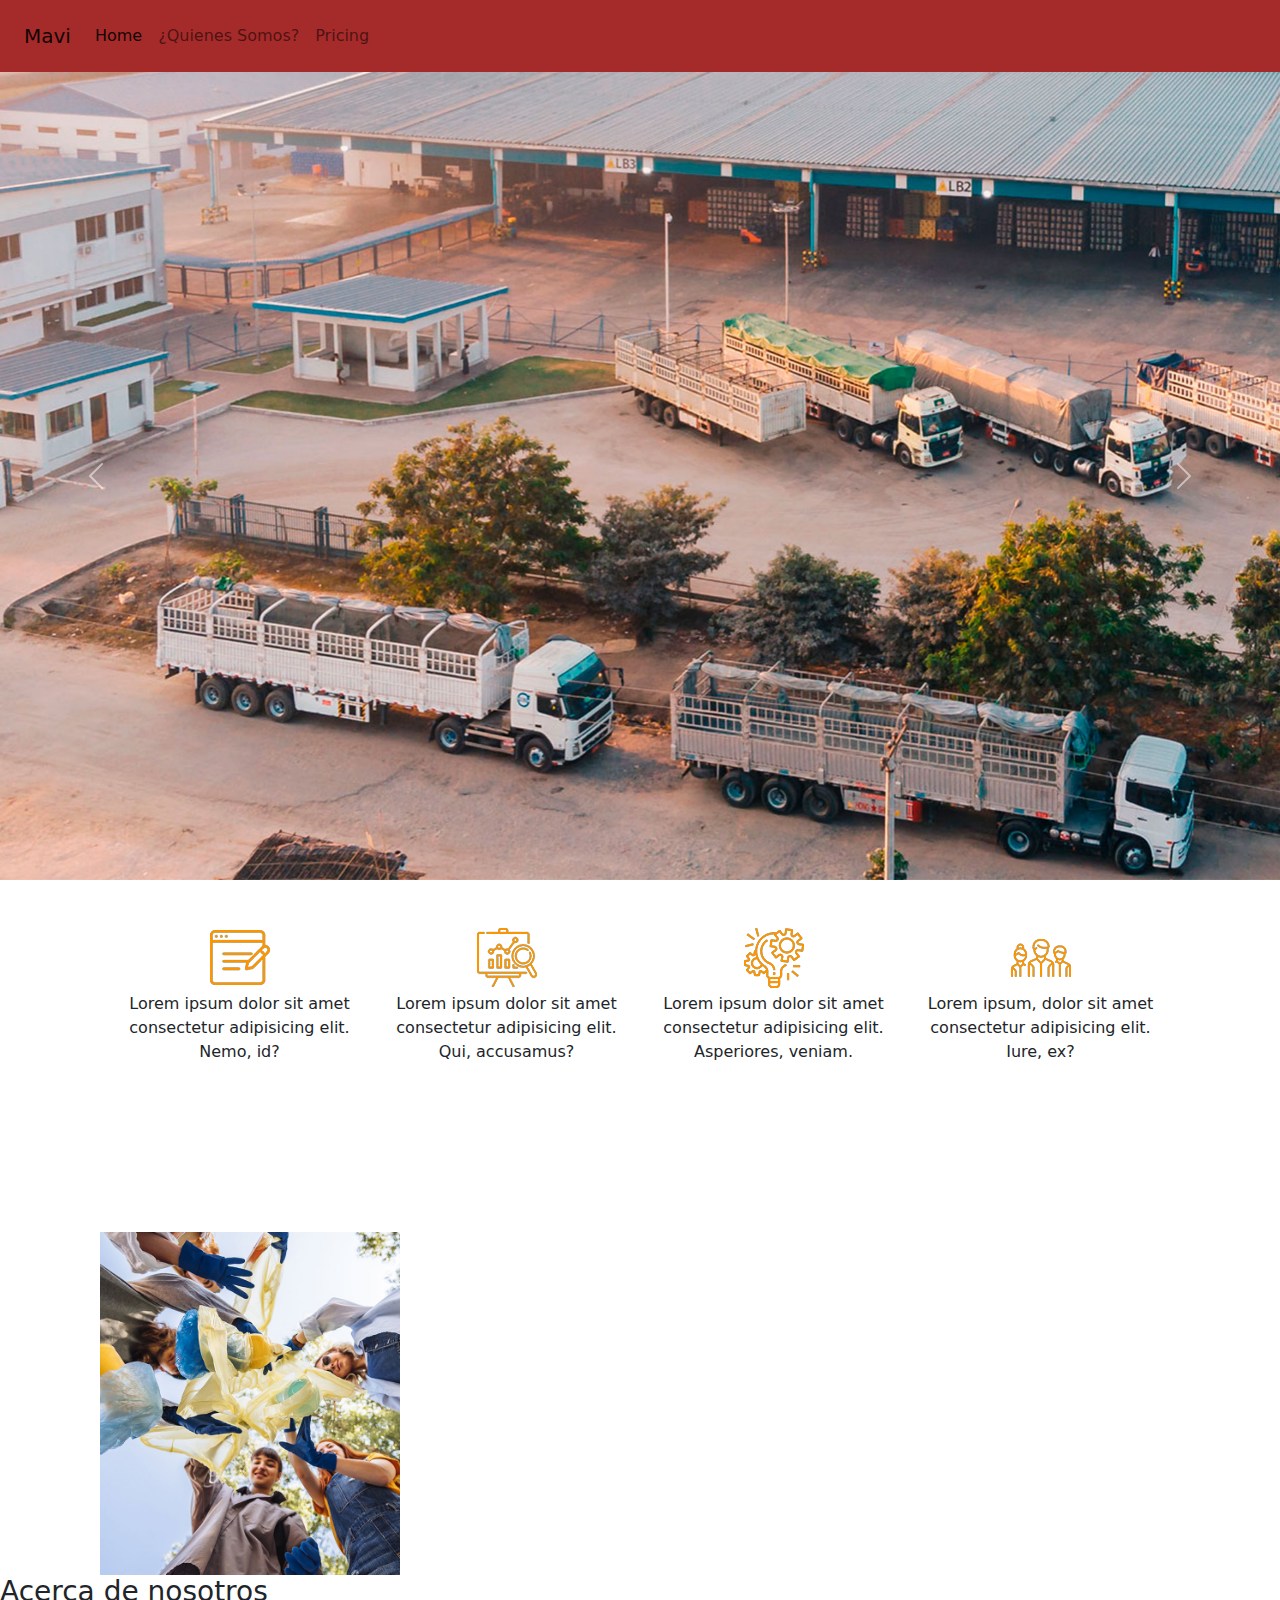
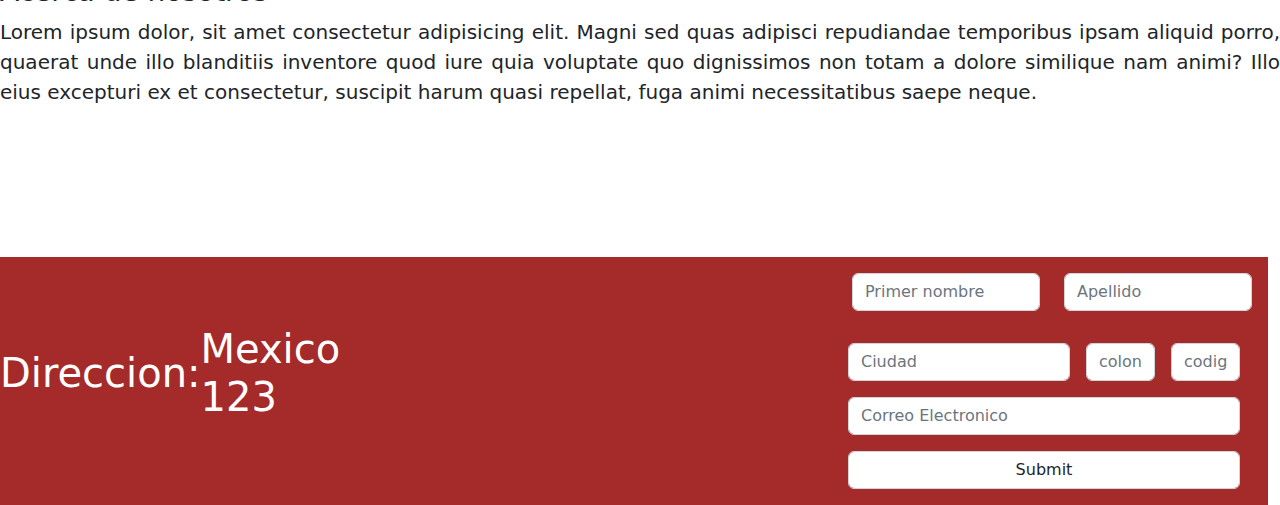
<file: index.html>
<!DOCTYPE html>
<html lang="en">
<head>
    <meta charset="UTF-8">
    <meta http-equiv="X-UA-Compatible" content="IE=edge">
    <meta name="viewport" content="width=device-width, initial-scale=1.0">
    <link href="https://cdn.jsdelivr.net/npm/bootstrap@5.2.0-beta1/dist/css/bootstrap.min.css" rel="stylesheet" integrity="sha384-0evHe/X+R7YkIZDRvuzKMRqM+OrBnVFBL6DOitfPri4tjfHxaWutUpFmBp4vmVor" crossorigin="anonymous">
<script src="https://cdn.jsdelivr.net/npm/bootstrap@5.2.0-beta1/dist/js/bootstrap.bundle.min.js" integrity="sha384-pprn3073KE6tl6bjs2QrFaJGz5/SUsLqktiwsUTF55Jfv3qYSDhgCecCxMW52nD2" crossorigin="anonymous"></script>
    <link rel="stylesheet" href="./assets/css/bootstrap.min.css">
    <link rel="stylesheet" href="./assets/css/style.css">
    <title>Bootstrap</title>
</head>
<body>
    <nav class="navbar">
        <div class="container-fluid">
            <nav class="navbar navbar-expand-lg">
                <div class="container-fluid justify-content-between">
                    <a class="navbar-brand" href="./index.html">Mavi</a>
                    <button class="navbar-toggler" type="button" data-bs-toggle="collapse" data-bs-target="#navbarText" aria-controls="navbarText" aria-expanded="false" aria-label="Toggle navigation">
                        <span class="navbar-toggler-icon"></span>
                    </button>
                    <div class="collapse navbar-collapse justify-content-center" id="navbarText">
                        <ul class="navbar-nav me-auto mb-2 mb-lg-0">
                        <li class="nav-item">
                            <a class="nav-link active" aria-current="page" href="#">Home</a>
                        </li>
                        <li class="nav-item">
                            <a class="nav-link" href="./assets/pages/quienessomos.html">¿Quienes Somos?</a>
                        </li>
                        <li class="nav-item">
                            <a class="nav-link" href="#">Pricing</a>
                        </li>
                        </ul>

                    </div>
                    </div>
                </nav>
        </div>
    </nav>
    <div id="carouselExampleControls" class="carousel slide" data-bs-ride="carousel">
        <div class="carousel-inner">
            <div class="carousel-item active">
            <img src="./assets/img/carousel-1.jpg" class="d-block w-100" alt="...">
            </div>
            <div class="carousel-item">
            <img src="./assets/img/carousel-2.jpg" class="d-block w-100" alt="...">
            </div>
            <div class="carousel-item">
            <img src="./assets/img/carousel-3.jpg" class="d-block w-100" alt="...">
        </div>
        </div>
        <button class="carousel-control-prev" type="button" data-bs-target="#carouselExampleControls" data-bs-slide="prev">
            <span class="carousel-control-prev-icon" aria-hidden="true"></span>
            <span class="visually-hidden">Previous</span>
        </button>
        <button class="carousel-control-next" type="button" data-bs-target="#carouselExampleControls" data-bs-slide="next">
            <span class="carousel-control-next-icon" aria-hidden="true"></span>
            <span class="visually-hidden">Next</span>
        </button>
    </div>

    <div class="container justify-content-center p-5">
        <div class="row text-center">
            
            <div class="col">
            <div class="justify-content-center">
                <img src="./assets/img/icon-1.png" alt="">
            </div>
            <p class="p-1 text-1">Lorem ipsum dolor sit amet consectetur adipisicing elit. Nemo, id?</p>
        </div>
        <div class="col">
            <img src="./assets/img/icon-3.png" alt="">
            <p class="p-1 text-1">Lorem ipsum dolor sit amet consectetur adipisicing elit. Qui, accusamus?</p>
        </div>
        <div class="col">
            <img src="./assets/img/icon-2.png" alt="">
            <p class="p-1 text-1">Lorem ipsum dolor sit amet consectetur adipisicing elit. Asperiores, veniam.</p>
        </div>
        <div class="col">
            <img src="./assets/img/icon-4.png" alt="">
            <p class="p-1 text-1">Lorem ipsum, dolor sit amet consectetur adipisicing elit. Iure, ex?</p>
        </div>
        </div>
    </div>
    <div class="about ">
        <div class="row">
            <div class="img-about col-sm">
                <div class="img-2">
                    <img src="./assets/img/about-2.jpg" alt="">
                </div>
                </div>
            </div>
            <div class="about-us col-sm">  
                <div class="us justify-content-center">
                <div class="text-us">
                <p class="h3">Acerca de nosotros</p>
                </div>
                <div class="text-us1">
                <p class="lead">Lorem ipsum dolor, sit amet consectetur adipisicing elit. Magni sed quas adipisci repudiandae temporibus ipsam aliquid porro, quaerat unde illo blanditiis inventore quod iure quia voluptate quo dignissimos non totam a dolore similique nam animi? Illo eius excepturi ex et consectetur, suscipit harum quasi repellat, fuga animi necessitatibus saepe neque.</p>
                </div>
            </div>
        </div>
    </div>
    <div class="space"></div>
    <div class="footer row">
        <div class="direccion col">
            <div>
            <p class="wordswhite display-6">Direccion:</p>
            </div>
            <div>
            <p class="wordswhite display-6">Mexico 123</p>
            </div>
        </div>
        <div class="col">

        </div>
        <!--Comienza el Footer-->
        <div class="col p-3">
            <div class="row">
                <div class="col">
                    <input type="text" class="form-control" placeholder="Primer nombre" aria-label="First name">
                </div>
                <div class="col">
                    <input type="text" class="form-control" placeholder="Apellido" aria-label="Last name">
                </div>
                <div class="row g-3">
                    <div class="col-sm-7">
                        <input type="text" class="form-control" placeholder="Ciudad" aria-label="City">
                    </div>
                    <div class="col-sm">
                        <input type="text" class="form-control" placeholder="colonia" aria-label="State">
                    </div>
                    <div class="col-sm">
                        <input type="text" class="form-control" placeholder="codigo postal" aria-label="Zip">
                    </div>
                    <div class="colm-sm">
                        <input type="email" class="form-control" placeholder="Correo Electronico" aria-label="Email">
                    </div>
                    <div class="col-sm">
                        <input type="submit" class="form-control" placeholder="Enviar"  arial-label="Enviar">
                    </div>
                </div>
            </div>
        </div>
    </div>
    <script src="https://cdn.jsdelivr.net/npm/@popperjs/core@2.11.5/dist/umd/popper.min.js" integrity="sha384-Xe+8cL9oJa6tN/veChSP7q+mnSPaj5Bcu9mPX5F5xIGE0DVittaqT5lorf0EI7Vk" crossorigin="anonymous"></script>
    <script src="https://cdn.jsdelivr.net/npm/bootstrap@5.2.0-beta1/dist/js/bootstrap.min.js" integrity="sha384-kjU+l4N0Yf4ZOJErLsIcvOU2qSb74wXpOhqTvwVx3OElZRweTnQ6d31fXEoRD1Jy" crossorigin="anonymous"></script>
</body>
</html>
</file>
<file: assets/css/style.css>
.mavi{
    color:white;
}

.navbar{
    background-color: brown;
}

.img-2{
    display: flex;
    
}

.img-1{

}

.img-1 img{
    width: 600px;
}

.img-2 img{
    width: 600px;
    margin-top: 100px;
    margin-left: 100px;
}

.space{
margin-top: 150px;
}

.direccion{
    display: flex;
    justify-content: center;
    align-items: center;
}

.about-us{
    
    text-align: justify;
    align-items: center;
}

.footer{
    background-color: brown;
    width: 100%;
}

.wordswhite{
    color: white;
}

@media screen and (max-width: 1349px){
    .img-2{
        display: flex;
        
    }
    
    .img-1{
    
    }
    
    .img-1 img{
        width: 300px;
    }
    
    .img-2 img{
        width: 300px;
        
        margin-top: 100px;
        margin-left: 100px;
    }
    
    
    .about-us{
        
        text-align: justify;
        align-items: center;
}
}
</file>
